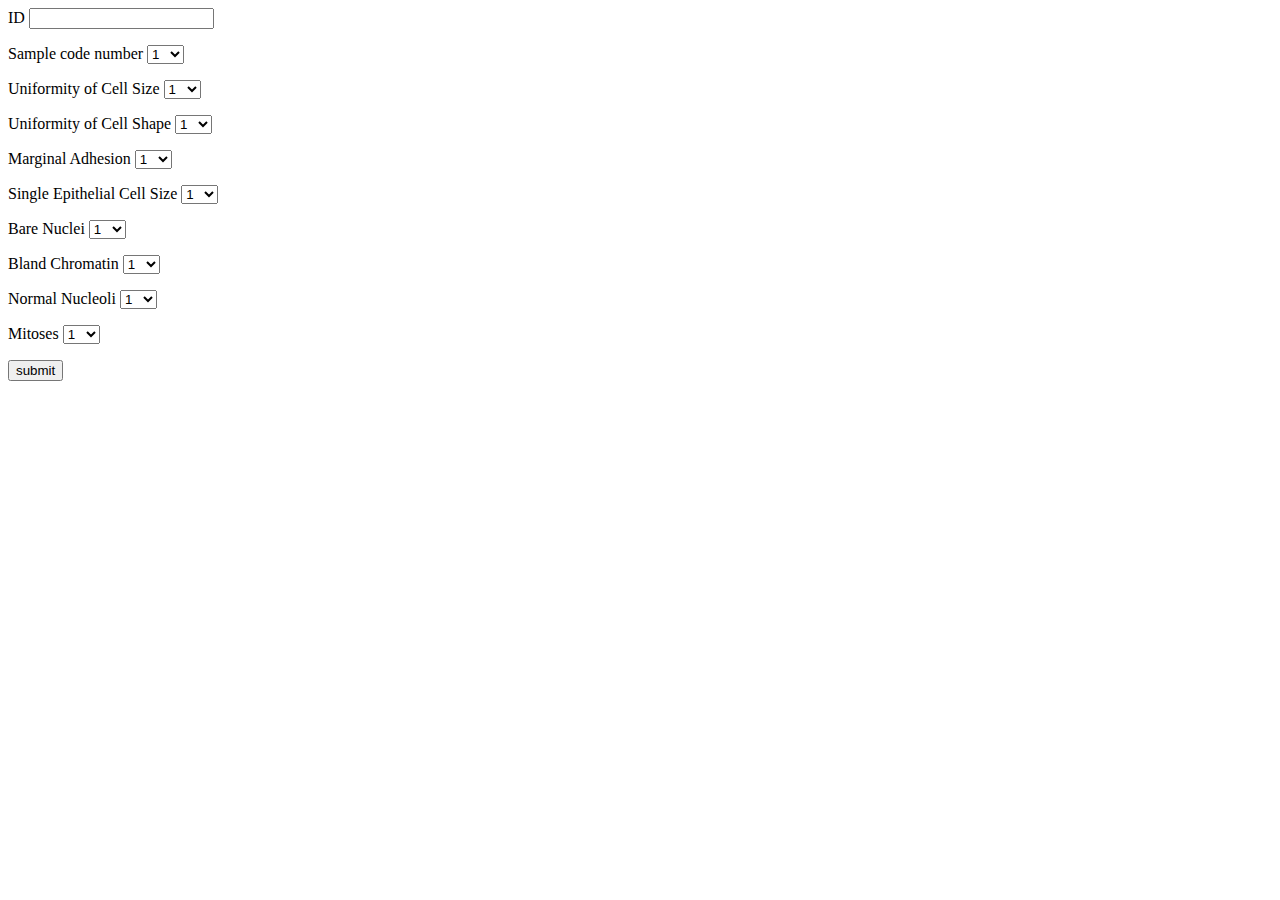
<file: templates/bc_feature.html>
<html>
   <body>

      <form action = "http://0.0.0.0:5433/bc_result" method = "POST">

         <p>ID <input type = "text" name = "f1" /></p>
         <p>Sample code number <select name="f2">
                  <option value="1">1</option>
                  <option value="2">2</option>
                  <option value="2">3</option>
                  <option value="4">4</option>
                  <option value="5">5</option>
                  <option value="6">6</option>
                  <option value="7">7</option>
                  <option value="8">8</option>
                  <option value="9">9</option>
                  <option value="10">10</option>
                </select> </p>

         <p>Uniformity of Cell Size
            <select name="f3">
                  <option value="1">1</option>
                  <option value="2">2</option>
                  <option value="2">3</option>
                  <option value="4">4</option>
                  <option value="5">5</option>
                  <option value="6">6</option>
                  <option value="7">7</option>
                  <option value="8">8</option>
                  <option value="9">9</option>
                  <option value="10">10</option>
                </select> </p>

         <p>Uniformity of Cell Shape <select name="f4">
                  <option value="1">1</option>
                  <option value="2">2</option>
                  <option value="2">3</option>
                  <option value="4">4</option>
                  <option value="5">5</option>
                  <option value="6">6</option>
                  <option value="7">7</option>
                  <option value="8">8</option>
                  <option value="9">9</option>
                  <option value="10">10</option>
                </select> </p>

         <p>Marginal Adhesion <select name="f5">
                  <option value="1">1</option>
                  <option value="2">2</option>
                  <option value="2">3</option>
                  <option value="4">4</option>
                  <option value="5">5</option>
                  <option value="6">6</option>
                  <option value="7">7</option>
                  <option value="8">8</option>
                  <option value="9">9</option>
                  <option value="10">10</option>
                </select> </p>

          <p>Single Epithelial Cell Size <select name="f6">
                  <option value="1">1</option>
                  <option value="2">2</option>
                  <option value="2">3</option>
                  <option value="4">4</option>
                  <option value="5">5</option>
                  <option value="6">6</option>
                  <option value="7">7</option>
                  <option value="8">8</option>
                  <option value="9">9</option>
                  <option value="10">10</option>
                </select> </p>

          <p>Bare Nuclei <select name="f7">
                  <option value="1">1</option>
                  <option value="2">2</option>
                  <option value="2">3</option>
                  <option value="4">4</option>
                  <option value="5">5</option>
                  <option value="6">6</option>
                  <option value="7">7</option>
                  <option value="8">8</option>
                  <option value="9">9</option>
                  <option value="10">10</option>
                </select> </p>

          <p>Bland Chromatin <select name="f8">
                  <option value="1">1</option>
                  <option value="2">2</option>
                  <option value="2">3</option>
                  <option value="4">4</option>
                  <option value="5">5</option>
                  <option value="6">6</option>
                  <option value="7">7</option>
                  <option value="8">8</option>
                  <option value="9">9</option>
                  <option value="10">10</option>
                </select> </p>

          <p>Normal Nucleoli <select name="f9">
                  <option value="1">1</option>
                  <option value="2">2</option>
                  <option value="2">3</option>
                  <option value="4">4</option>
                  <option value="5">5</option>
                  <option value="6">6</option>
                  <option value="7">7</option>
                  <option value="8">8</option>
                  <option value="9">9</option>
                  <option value="10">10</option>
                </select> </p>

          <p>Mitoses  <select name="f10">
                  <option value="1">1</option>
                  <option value="2">2</option>
                  <option value="2">3</option>
                  <option value="4">4</option>
                  <option value="5">5</option>
                  <option value="6">6</option>
                  <option value="7">7</option>
                  <option value="8">8</option>
                  <option value="9">9</option>
                  <option value="10">10</option>
                </select> </p>

         <p><input type = "submit" value = "submit" /></p>
      </form>

   </body>
</html>
</file>
